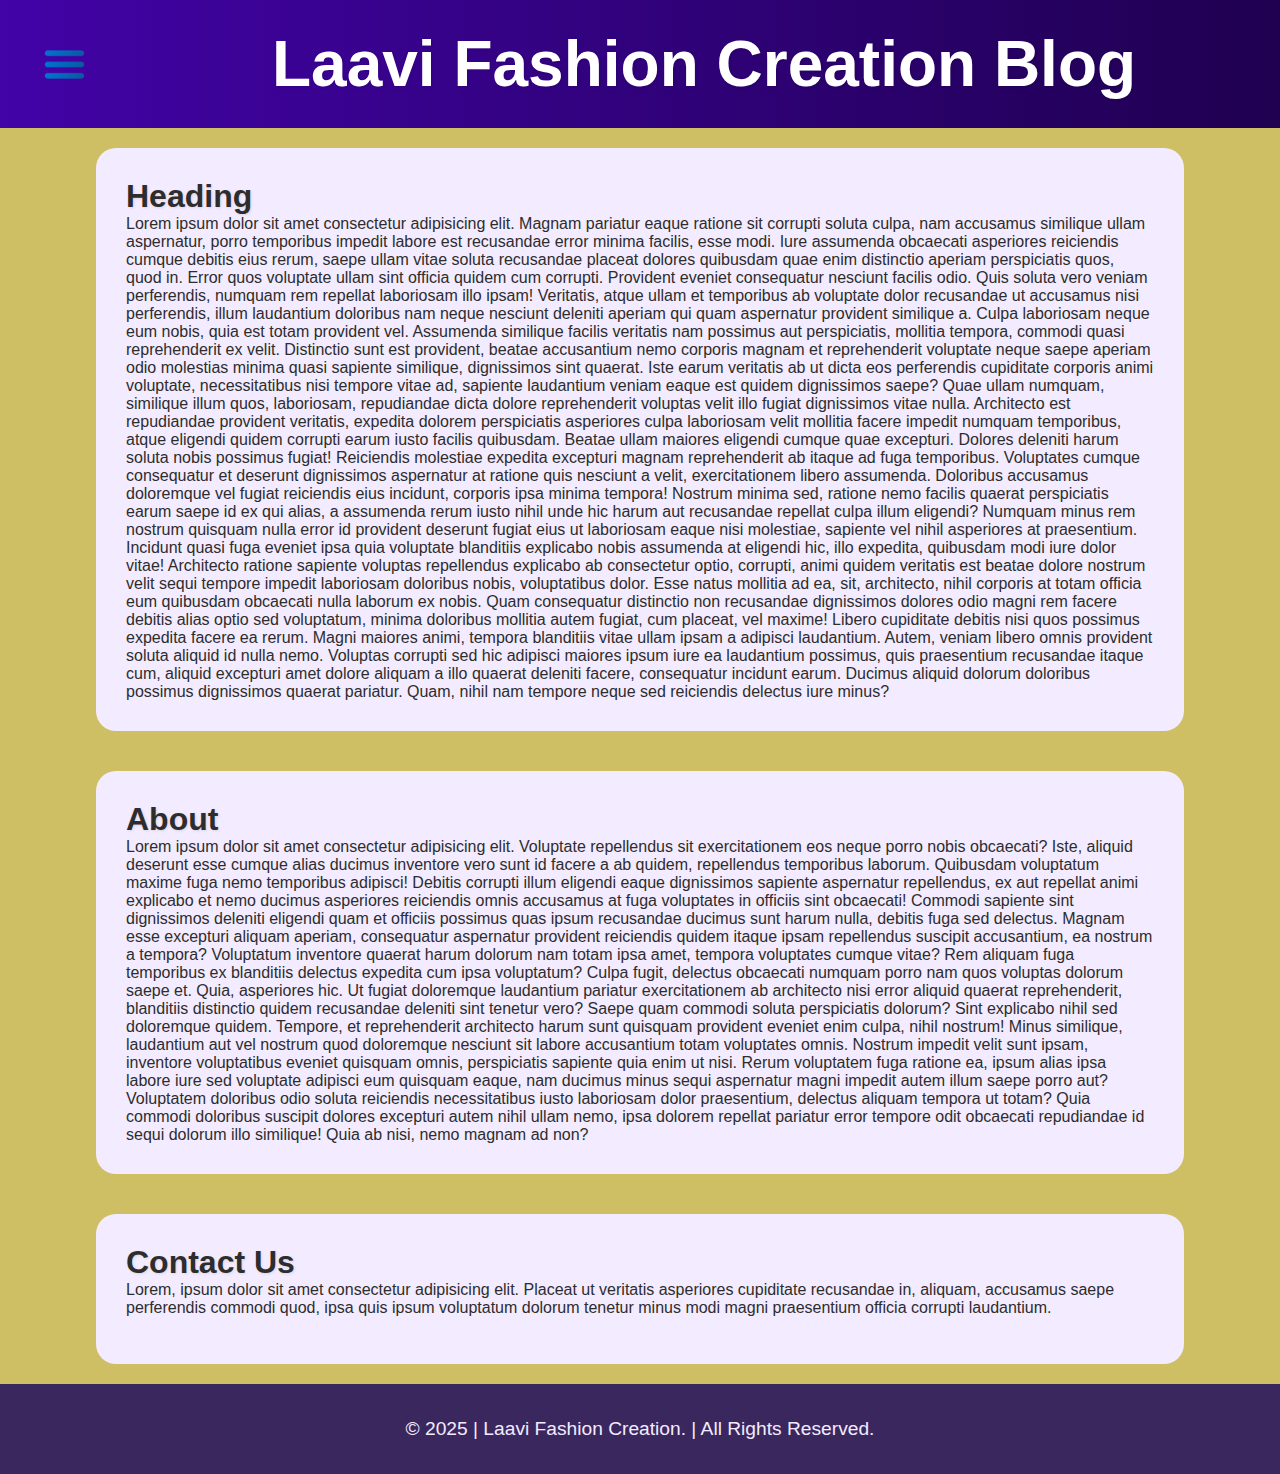
<file: index.html>
<!DOCTYPE html>
<html lang="en">
<head>
    <meta charset="UTF-8">
    <meta name="viewport" content="width=device-width, initial-scale=1.0">
    <link rel="stylesheet" href="style.css">
    <title>Blog Page</title>
</head>
<body>
    <div class="navbar">
        <div id="cancel">
            <img class="icon" src="documents/close.png" alt="close icon">
        </div>
        <ul>
            <li><a href="#about">About</a></li>
            <li><a href="Product_List.html">Product List</a></li>
            <li><a href="#contact_us">Contact Us</a></li>
        </ul>
    </div>
    <div class="blur">
        <header>
            <div class="menu">
                <img class="icon" src="documents/icons8-menu-240.png" alt="menu icon">
            </div>
            <h1 id="title">Laavi Fashion Creation Blog</h1>
        </header>
        <main>
            <article class="AS">
                <h1>Heading</h1>
                <p>Lorem ipsum dolor sit amet consectetur adipisicing elit. Magnam pariatur eaque ratione sit corrupti soluta culpa, nam accusamus similique ullam aspernatur, porro temporibus impedit labore est recusandae error minima facilis, esse modi. Iure assumenda obcaecati asperiores reiciendis cumque debitis eius rerum, saepe ullam vitae soluta recusandae placeat dolores quibusdam quae enim distinctio aperiam perspiciatis quos, quod in. Error quos voluptate ullam sint officia quidem cum corrupti. Provident eveniet consequatur nesciunt facilis odio. Quis soluta vero veniam perferendis, numquam rem repellat laboriosam illo ipsam! Veritatis, atque ullam et temporibus ab voluptate dolor recusandae ut accusamus nisi perferendis, illum laudantium doloribus nam neque nesciunt deleniti aperiam qui quam aspernatur provident similique a. Culpa laboriosam neque eum nobis, quia est totam provident vel. Assumenda similique facilis veritatis nam possimus aut perspiciatis, mollitia tempora, commodi quasi reprehenderit ex velit. Distinctio sunt est provident, beatae accusantium nemo corporis magnam et reprehenderit voluptate neque saepe aperiam odio molestias minima quasi sapiente similique, dignissimos sint quaerat. Iste earum veritatis ab ut dicta eos perferendis cupiditate corporis animi voluptate, necessitatibus nisi tempore vitae ad, sapiente laudantium veniam eaque est quidem dignissimos saepe? Quae ullam numquam, similique illum quos, laboriosam, repudiandae dicta dolore reprehenderit voluptas velit illo fugiat dignissimos vitae nulla. Architecto est repudiandae provident veritatis, expedita dolorem perspiciatis asperiores culpa laboriosam velit mollitia facere impedit numquam temporibus, atque eligendi quidem corrupti earum iusto facilis quibusdam. Beatae ullam maiores eligendi cumque quae excepturi. Dolores deleniti harum soluta nobis possimus fugiat! Reiciendis molestiae expedita excepturi magnam reprehenderit ab itaque ad fuga temporibus. Voluptates cumque consequatur et deserunt dignissimos aspernatur at ratione quis nesciunt a velit, exercitationem libero assumenda. Doloribus accusamus doloremque vel fugiat reiciendis eius incidunt, corporis ipsa minima tempora! Nostrum minima sed, ratione nemo facilis quaerat perspiciatis earum saepe id ex qui alias, a assumenda rerum iusto nihil unde hic harum aut recusandae repellat culpa illum eligendi? Numquam minus rem nostrum quisquam nulla error id provident deserunt fugiat eius ut laboriosam eaque nisi molestiae, sapiente vel nihil asperiores at praesentium. Incidunt quasi fuga eveniet ipsa quia voluptate blanditiis explicabo nobis assumenda at eligendi hic, illo expedita, quibusdam modi iure dolor vitae! Architecto ratione sapiente voluptas repellendus explicabo ab consectetur optio, corrupti, animi quidem veritatis est beatae dolore nostrum velit sequi tempore impedit laboriosam doloribus nobis, voluptatibus dolor. Esse natus mollitia ad ea, sit, architecto, nihil corporis at totam officia eum quibusdam obcaecati nulla laborum ex nobis. Quam consequatur distinctio non recusandae dignissimos dolores odio magni rem facere debitis alias optio sed voluptatum, minima doloribus mollitia autem fugiat, cum placeat, vel maxime! Libero cupiditate debitis nisi quos possimus expedita facere ea rerum. Magni maiores animi, tempora blanditiis vitae ullam ipsam a adipisci laudantium. Autem, veniam libero omnis provident soluta aliquid id nulla nemo. Voluptas corrupti sed hic adipisci maiores ipsum iure ea laudantium possimus, quis praesentium recusandae itaque cum, aliquid excepturi amet dolore aliquam a illo quaerat deleniti facere, consequatur incidunt earum. Ducimus aliquid dolorum doloribus possimus dignissimos quaerat pariatur. Quam, nihil nam tempore neque sed reiciendis delectus iure minus?</p>
            </article>
            <section class="AS" id="about">
                <h1>About</h1>
                <p>Lorem ipsum dolor sit amet consectetur adipisicing elit. Voluptate repellendus sit exercitationem eos neque porro nobis obcaecati? Iste, aliquid deserunt esse cumque alias ducimus inventore vero sunt id facere a ab quidem, repellendus temporibus laborum. Quibusdam voluptatum maxime fuga nemo temporibus adipisci! Debitis corrupti illum eligendi eaque dignissimos sapiente aspernatur repellendus, ex aut repellat animi explicabo et nemo ducimus asperiores reiciendis omnis accusamus at fuga voluptates in officiis sint obcaecati! Commodi sapiente sint dignissimos deleniti eligendi quam et officiis possimus quas ipsum recusandae ducimus sunt harum nulla, debitis fuga sed delectus. Magnam esse excepturi aliquam aperiam, consequatur aspernatur provident reiciendis quidem itaque ipsam repellendus suscipit accusantium, ea nostrum a tempora? Voluptatum inventore quaerat harum dolorum nam totam ipsa amet, tempora voluptates cumque vitae? Rem aliquam fuga temporibus ex blanditiis delectus expedita cum ipsa voluptatum? Culpa fugit, delectus obcaecati numquam porro nam quos voluptas dolorum saepe et. Quia, asperiores hic. Ut fugiat doloremque laudantium pariatur exercitationem ab architecto nisi error aliquid quaerat reprehenderit, blanditiis distinctio quidem recusandae deleniti sint tenetur vero? Saepe quam commodi soluta perspiciatis dolorum? Sint explicabo nihil sed doloremque quidem. Tempore, et reprehenderit architecto harum sunt quisquam provident eveniet enim culpa, nihil nostrum! Minus similique, laudantium aut vel nostrum quod doloremque nesciunt sit labore accusantium totam voluptates omnis. Nostrum impedit velit sunt ipsam, inventore voluptatibus eveniet quisquam omnis, perspiciatis sapiente quia enim ut nisi. Rerum voluptatem fuga ratione ea, ipsum alias ipsa labore iure sed voluptate adipisci eum quisquam eaque, nam ducimus minus sequi aspernatur magni impedit autem illum saepe porro aut? Voluptatem doloribus odio soluta reiciendis necessitatibus iusto laboriosam dolor praesentium, delectus aliquam tempora ut totam? Quia commodi doloribus suscipit dolores excepturi autem nihil ullam nemo, ipsa dolorem repellat pariatur error tempore odit obcaecati repudiandae id sequi dolorum illo similique! Quia ab nisi, nemo magnam ad non?</p>
            </section>
            <section class="AS" id="contact_us">
                <h1>Contact Us</h1>
                <p>Lorem, ipsum dolor sit amet consectetur adipisicing elit. Placeat ut veritatis asperiores cupiditate recusandae in, aliquam, accusamus saepe perferendis commodi quod, ipsa quis ipsum voluptatum dolorum tenetur minus modi magni praesentium officia corrupti laudantium.</p>
            </section>
        </main>
        <footer>&copy; 2025 | Laavi Fashion Creation. | All Rights Reserved.</footer>
    </div>
    <script src="script.js"></script>
</body>
</html>
</file>
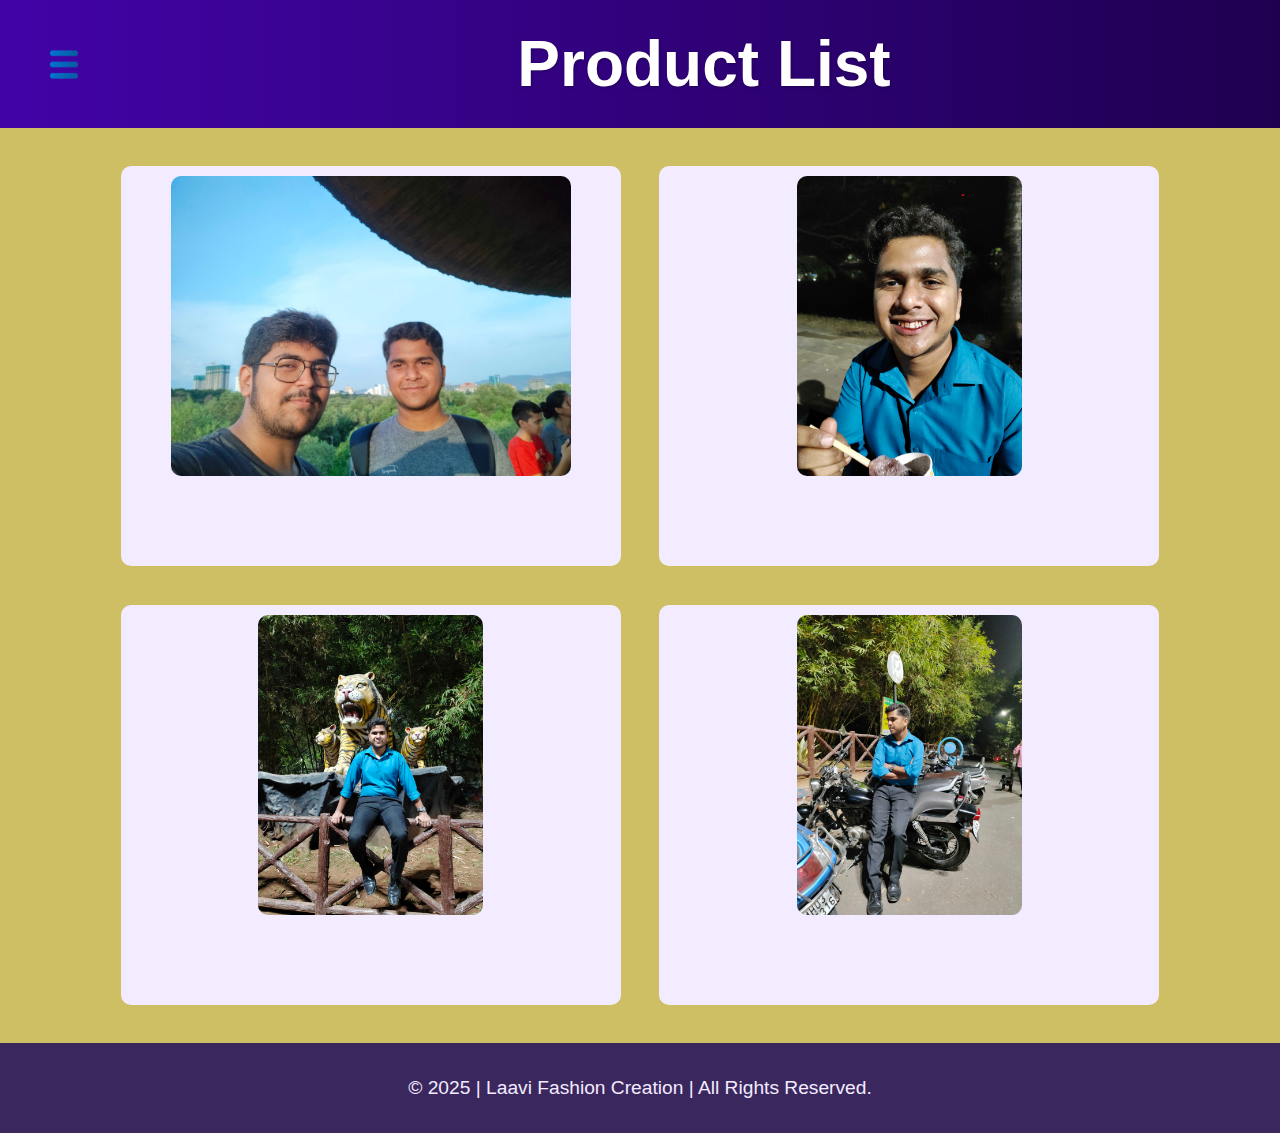
<file: Product_List.html>
<!DOCTYPE html>
<html lang="en">
<head>
    <meta charset="UTF-8">
    <meta name="viewport" content="width=device-width, initial-scale=1.0">
    <title>Laavi Fashion Creation Product List</title>
    <style>
        *{
            margin: 0;
            padding: 0;
            font-family: 'Inter', sans-serif;
        }
        html{
            scroll-behavior: smooth;
        }
        .blur{
            height: auto;
            width: 100vw;
            display: flex;
            flex-direction: column;
            align-items: flex-end;
            background-color: rgb(206, 190, 100);
        }
        .navbar{
            height: 100vh;
            width: 0vw;
            position: fixed;
            top: 0px;
            left: 0px;
            background: linear-gradient(to right,#1f0050, #4203a7);
            padding: 10px;
            box-sizing: border-box;
            z-index: 101;
            visibility: hidden;
        }
        #cancel{
            height: 3vh;
            width: 0vw;
            display: flex;
            justify-content: flex-end;
            align-items: center;
            visibility: hidden;
        }
        ul{
            height: 97vh;
            width: 0vw;
            display: flex;
            flex-direction: column;
            justify-content: space-evenly;
            align-items: center;
            visibility: hidden;
        }
        ul li{
            list-style: none;
        }
        a{
            text-decoration: none;
            color: white;
            text-shadow: 0px 1px 3px rgba(0, 0, 0, 0.3);
            transition: color 300ms ease, text-shadow 300ms ease;
            font-size: 3vw;
            display: inline-block;
            transition: transform 300ms ease-out, color 300ms ease-out, text-shadow 300ms ease-out;
        }
        a:hover{
            transform: scale(0.85);
            color: gold;
            text-shadow: -1px -1px 1px black, 1px -1px 1px black, 1px 1px 1px black, -1px 1px 1px black;
        }
        #about{
            scroll-margin-top: 10vw;
        }
        #contact_us{
            scroll-margin-top: 10vw;
        }
        .icon{
            height: 5vh;
            width: 2.5vw;
            cursor: pointer;
            transition: width 300ms ease, height 300ms ease;
        }
        .icon:hover{
            height: 3.5vh;
            width: 2vw;
        }
        header{
            height: 10vw;
            width: 100vw;
            background: linear-gradient(to left,#1f0050, #4203a7);
            color: white;
            text-shadow: 1px 1px 3px rgba(0, 0, 0, 0.3);
            display: grid;
            grid-template-columns: auto 1fr;
            grid-template-rows: 10vw;
            justify-items: center;
            align-items: center;
            position: sticky;
            top: 0px;
            z-index: 100;
            font-size: 2.5vw;
        }
        .menu{
            height: 30vh;
            width: 10vw;
            display: flex;
            justify-content: center;
            align-items: center;
        }
        main{
            min-height: 100vh;
            width: 100vw;
            display: grid;
            grid-template-columns: repeat(auto-fill, 500px);
            justify-content: center;
            align-content: center;
            gap: 3vw;
            padding: 3vw;
            box-sizing: border-box;
        }
        .image{
            height: 400px;
            width: 500px;
            background-color: #f3ebff;
            border-radius: 10px;
            display: flex;
            justify-content: center;
            align-items: flex-start;
            padding: 10px;
            box-sizing: border-box;
        }
        img{
            height: 300px;
            width: auto;
            border-radius: 10px;
        }
        footer{
            height: 10vh;
            width: 100vw;
            background-color: #3a275e;
            color: #f3ebff;
            display: flex;
            justify-content: center;
            align-items: center;
            font-size: 1.5vw;
        }
        @media screen and (max-width: 801px) {
            header{
                font-size: 4vw;
                height: 15vw;
                grid-template-rows: 15vw;
            }
            footer{
                font-size: 3vw;
            }
            a{
                font-size: 4vw;
            }
            .icon{
                width: 3.5vw;
            }
            #about{
                scroll-margin-top: 15vw;
            }
            #contact{
                scroll-margin-top: 15vw;
            }
        }
        @media screen and (max-width: 601px) {
            .icon{
                width: 4.5vw;
            }
            a{
                font-size: 5vw;
            }
            .image{
                width: 80vw;
                height: 70vw;
            }
            img{
                height: 50vw;
            }
            main{
                grid-template-columns: repeat(auto-fill, 80vw);
            }
            header{
                height: 15vw;
                grid-template-rows: 15vw;
            }
            #about{
                scroll-margin-top: 15vw;
            }
            #contact{
                scroll-margin-top: 15vw;
            }
        }
        @media screen and (max-width: 451px) {
            .icon{
                width: 6.5vw;
            }
            a{
                font-size: 7.5vw;
            }
            header{
                font-size: 5vw;
                height: 20vw;
                grid-template-rows: 20vw;
            }
            footer{
                font-size: 4vw;
            }
            #about{
                scroll-margin-top: 20vw;
            }
            #contact{
                scroll-margin-top: 20vw;
            }
        }
    </style>
</head>
<body>
    <div class="navbar">
        <div id="cancel">
            <img class="icon" src="documents/close.png" alt="close icon">
        </div>
        <ul>
            <li><a href="index.html#about">About</a></li>
            <li><a href="index.html#contact_us">Contact Us</a></li>
        </ul>
    </div>
    <div class="blur">
        <header>
            <div class="menu">
                <img class="icon" src="documents/icons8-menu-240.png" alt="menu icon">
            </div>
            <h1 id="title">Product List</h1>
        </header>
        <main>
            <div class="image">
                <img src="documents/WhatsApp Image 2025-07-03 at 19.14.46_3cea6d6d.jpg" alt="Image">
            </div>
            <div class="image">
                <img src="documents/WhatsApp Image 2025-07-03 at 19.14.47_3d66bec1.jpg" alt="Image">
            </div>
            <div class="image">
                <img src="documents/WhatsApp Image 2025-07-03 at 19.14.48_1fa181a5.jpg" alt="Image">
            </div>
            <div class="image">
                <img src="documents/WhatsApp Image 2025-07-03 at 19.14.48_8d21b617.jpg" alt="Image">
            </div>
        </main>
        <footer> &copy; 2025 | Laavi Fashion Creation | All Rights Reserved.</footer>
    </div>
    <script>
        document.addEventListener("DOMContentLoaded", () => {
            let menu_icon = document.querySelector('img[alt="menu icon"]');
            let navbar = document.getElementsByClassName("navbar")[0];
            let cancel = document.getElementById("cancel");
            let ul = document.querySelector("ul");
            let header = document.querySelector("header");
            let main = document.querySelector("main");
            let footer = document.querySelector("footer");
            let menu = document.getElementsByClassName("menu")[0];
            let blur = document.getElementsByClassName("blur")[0];
            menu_icon.addEventListener("click", () => {
                let VW = document.documentElement.clientWidth;
                if(VW > 1030){
                    navbar.style.width = "25vw";
                    navbar.style.visibility = "visible";
                    navbar.style.transition = "width 300ms ease-out";
                    cancel.style.width = "calc(24vw - 10px)";
                    cancel.style.visibility = "visible";
                    cancel.style.transition = "width 300ms ease-out";
                    ul.style.width = "25vw";
                    ul.style.visibility = "visible";
                    ul.style.transition = "width 300ms ease-out";
                    header.style.width = "75vw";
                    header.style.transition = "width 300ms ease-out"
                    main.style.width = "75vw";
                    main.style.transition = "width 300ms ease-out"
                    footer.style.width = "75vw";
                    footer.style.transition = "width 300ms ease-out"
                    menu.style.width = "0vw";
                    menu.style.transition = "width 300ms ease-out";
                    menu_icon.style.visibility = "hidden";
                    menu_icon.style.transition = "visibility 300ms ease-out, opacity 300ms ease-out";
                }
                else if(VW <=1030 && VW > 800){
                    navbar.style.width = "35vw";
                    navbar.style.visibility = "visible";
                    navbar.style.transition = "width 300ms ease-out";
                    cancel.style.width = "calc(34vw - 10px)";
                    cancel.style.visibility = "visible";
                    cancel.style.transition = "width 300ms ease-out";
                    ul.style.width = "35vw";
                    ul.style.visibility = "visible";
                    ul.style.transition = "width 300ms ease-out";
                    header.style.width = "65vw";
                    header.style.transition = "width 300ms ease-out"
                    main.style.width = "65vw";
                    main.style.transition = "width 300ms ease-out"
                    footer.style.width = "65vw";
                    footer.style.transition = "width 300ms ease-out"
                    menu.style.width = "0vw";
                    menu.style.transition = "width 300ms ease-out";
                    menu_icon.style.visibility = "hidden";
                    menu_icon.style.transition = "visibility 300ms ease-out, opacity 300ms ease-out";
                }
                else if(VW <= 800 && VW > 600){
                    navbar.style.width = "45vw";
                    navbar.style.visibility = "visible";
                    navbar.style.transition = "width 300ms ease-out";
                    cancel.style.width = "calc(44vw - 10px)";
                    cancel.style.visibility = "visible";
                    cancel.style.transition = "width 300ms ease-out";
                    ul.style.width = "45vw";
                    ul.style.visibility = "visible";
                    ul.style.transition = "width 300ms ease-out";
                    header.style.width = "55vw";
                    header.style.transition = "width 300ms ease-out"
                    main.style.width = "55vw";
                    main.style.transition = "width 300ms ease-out"
                    footer.style.width = "55vw";
                    footer.style.transition = "width 300ms ease-out"
                    menu.style.width = "0vw";
                    menu.style.transition = "width 300ms ease-out";
                    menu_icon.style.visibility = "hidden";
                    menu_icon.style.transition = "visibility 300ms ease-out, opacity 300ms ease-out";
                }
                else if(VW <= 600 && VW > 450){
                    navbar.style.width = "45vw";
                    navbar.style.visibility = "visible";
                    navbar.style.transition = "width 300ms ease-out";
                    cancel.style.width = "calc(44vw - 10px)";
                    cancel.style.visibility = "visible";
                    cancel.style.transition = "width 300ms ease-out";
                    ul.style.width = "45vw";
                    ul.style.visibility = "visible";
                    ul.style.transition = "width 300ms ease-out";
                    blur.style.filter = "blur(5px)"
                    blur.style.transition = "filter 300ms ease-out";
                }
                else if(VW <= 450 && VW > 0){
                    navbar.style.width = "85vw";
                    navbar.style.visibility = "visible";
                    navbar.style.transition = "width 300ms ease-out";
                    cancel.style.width = "calc(84vw - 10px)";
                    cancel.style.visibility = "visible";
                    cancel.style.transition = "width 300ms ease-out";
                    ul.style.width = "85vw";
                    ul.style.visibility = "visible";
                    ul.style.transition = "width 300ms ease-out";
                    blur.style.filter = "blur(5px)";
                    blur.style.transition = "filter 300ms ease-out";
                }
            });
            
            let close_icon = document.querySelector('img[alt="close icon"]');
            close_icon.addEventListener("click", () => {
                let VW = document.documentElement.clientWidth;
                if(VW > 600){
                    navbar.style.width = "0vw";
                    navbar.style.visibility = "hidden";
                    navbar.style.transition = "width 300ms ease-out, visibility ease-out 300ms, opacity ease-out 300ms";
                    cancel.style.width = "0vw";
                    cancel.style.visibility = "hidden";
                    cancel.style.transition = "width 300ms ease-out, visibility ease-out, opacity ease-out 300ms";
                    ul.style.width = "0vw";
                    ul.style.visibility = "hidden";
                    ul.style.transition = "width 300ms ease-out, visibility ease-out, opacity ease-out 300ms";
                    header.style.width = "100vw";
                    header.style.transition = "width 300ms ease-out"
                    main.style.width = "100vw";
                    main.style.transition = "width 300ms ease-out"
                    footer.style.width = "100vw";
                    footer.style.transition = "width 300ms ease-out"
                    menu.style.width = "10vw";
                    menu.style.transition = "width 300ms ease-out";
                    menu_icon.style.visibility = "visible";
                    menu_icon.style.transition = "visibility 300ms ease-out, opacity 300ms ease-out";
                }
                else if(VW <= 600 && VW > 0){
                    navbar.style.width = "0vw";
                    navbar.style.visibility = "hidden";
                    navbar.style.transition = "width 300ms ease-out, visibility ease-out 300ms, opacity ease-out 300ms";
                    cancel.style.width = "0vw";
                    cancel.style.visibility = "hidden";
                    cancel.style.transition = "width 300ms ease-out";
                    ul.style.width = "0vw";
                    ul.style.visibility = "hidden";
                    ul.style.transition = "width 300ms ease-out";
                    blur.style.filter = "blur(0px)";
                    blur.style.transition = "filter 300ms ease-out";
                }
            });
            
            let As = document.querySelectorAll("a");
            As.forEach((a) => {
                let VW = document.documentElement.clientWidth;
                a.addEventListener("click", () => {
                    if(VW <= 600 && VW > 0){
                        navbar.style.width = "0vw";
                        navbar.style.visibility = "hidden";
                        navbar.style.transition = "width 300ms ease-out, visibility ease-out 300ms, opacity ease-out 300ms";
                        cancel.style.width = "0vw";
                        cancel.style.visibility = "hidden";
                        cancel.style.transition = "width 300ms ease-out";
                        ul.style.width = "0vw";
                        ul.style.visibility = "hidden";
                        ul.style.transition = "width 300ms ease-out";
                        blur.style.filter = "blur(0px)";
                        blur.style.transition = "filter 300ms ease-out";
                    }
                });
            });

            blur.addEventListener("click", () => {
                let width = parseFloat(getComputedStyle(navbar).width);
                let VW = document.documentElement.clientWidth;
                if(VW <= 600 && VW > 0){
                    if(width > window.innerWidth*0.20){
                        navbar.style.width = "0vw";
                        navbar.style.visibility = "hidden";
                        navbar.style.transition = "width 300ms ease-out, visibility ease-out 300ms, opacity ease-out 300ms";
                        cancel.style.width = "0vw";
                        cancel.style.visibility = "hidden";
                        cancel.style.transition = "width 300ms ease-out";
                        ul.style.width = "0vw";
                        ul.style.visibility = "hidden";
                        ul.style.transition = "width 300ms ease-out";
                        blur.style.filter = "blur(0px)";
                        blur.style.transition = "filter 300ms ease";
                    }
                }
                else if(VW > 600){
                    if(width > window.innerWidth*0.20){
                        navbar.style.width = "0vw";
                        navbar.style.visibility = "hidden";
                        navbar.style.transition = "width 300ms ease-out, visibility ease-out 300ms, opacity ease-out 300ms";
                        cancel.style.width = "0vw";
                        cancel.style.visibility = "hidden";
                        cancel.style.transition = "width 300ms ease-out, visibility ease-out, opacity ease-out 300ms";
                        ul.style.width = "0vw";
                        ul.style.visibility = "hidden";
                        ul.style.transition = "width 300ms ease-out, visibility ease-out, opacity ease-out 300ms";
                        header.style.width = "100vw";
                        header.style.transition = "width 300ms ease-out";
                        main.style.width = "100vw";
                        main.style.transition = "width 300ms ease-out";
                        footer.style.width = "100vw";
                        footer.style.transition = "width 300ms ease-out";
                        menu.style.width = "10vw";
                        menu.style.transition = "width 300ms ease-out";
                        menu_icon.style.visibility = "visible";
                        menu_icon.style.transition = "visibility 300ms ease-out, opacity 300ms ease-out";
                    }
                }
            });
        });
    </script>
</body>
</html>
</file>
<file: style.css>
*{
    margin: 0;
    padding: 0;
    font-family: 'Inter', sans-serif;
}
.navbar{
    height: 100vh;
    width: 0vw;
    background: linear-gradient(to right,#1f0050, #4203a7);
    padding: 10px;
    box-sizing: border-box;
    position: fixed;
    top: 0px;
    left: 0px;
    visibility: hidden;
    z-index: 101;
}
.icon{
    height: 5vh;
    width: auto;
    cursor: pointer;
    transition: transform 300ms ease;
}
.icon:hover{
    transform: scale(0.85);
}
#cancel{
    height: auto;
    width: 0vw;
    display: flex;
    justify-content: flex-end;
    align-items: center;
    visibility: hidden;
}
ul{
    height: 95vh;
    width: 0vw;
    display: flex;
    flex-direction: column;
    justify-content: space-around;
    align-items: center;
    visibility: hidden;
}
ul li{
    list-style: none;
}
a{
    text-decoration: none;
    color: white;
    font-size: 3vw;
    display: inline-block;
    transition: transform 300ms ease, color 300ms ease, text-shadow 300ms ease;
}
a:hover{
    transform: scale(0.85);
    color: gold;
    text-shadow: -1px -1px 1px black, 1px -1px 1px black, 1px 1px 1px black, -1px 1px 1px black;
}
.blur{
    height: auto;
    width: 100vw;
    display: flex;
    flex-direction: column;
    align-items: flex-end;
    background-color: rgb(206, 190, 100);
}
header{
    height: 10vw;
    width: 100vw;
    background: linear-gradient(to left,#1f0050, #4203a7);
    display: grid;
    grid-template-columns: auto 1fr;
    grid-template-rows: 10vw;
    justify-items: center;
    align-items: center;
    font-size: 2.5vw;
    color: white;
    position: sticky;
    top: 0px;
    z-index: 100;
}
.menu{
    height: 30vh;
    width: 10vw;
    display: flex;
    justify-content: center;
    align-items: center;
}
main{
    min-height: 100vh;
    width: 100vw;
    display: flex;
    flex-direction: column;
    justify-content: space-around;
    align-items: center;
}
.AS{
    min-height: 150px;
    width: 85%;
    background-color: #f3ebff;
    padding: 30px;
    border-radius: 20px;
    margin: 20px;
    color: #2d2d2d;
    box-sizing: border-box;
}
h1{
    text-shadow: 1px 1px 3px rgba(0, 0, 0, 0.1);
}
footer{
    height: 10vh;
    width: 100vw;
    background-color: #3a275e;
    color: #f3ebff;
    display: flex;
    justify-content: center;
    align-items: center;
    font-size: 1.5vw;
}
@media screen and (max-width: 1031px) {
    footer{
        font-size: 2vw;
    }
    header{
        font-size: 2vw;
    }
}
@media screen and (max-width: 801px) {
    a{
        font-size: 4vw;
    }
    header{
        height: 15vw;
        grid-template-rows: 15vw;
    }
    footer{
        font-size: 2.5vw;
    }
}
@media screen and (max-width: 601px) {
    header{
        height: 15vw;
        grid-template-rows: 15vw;
    }
    a{
        font-size: 5vw;
    }
    footer{
        font-size: 3vw;
    }
}
@media screen and (max-width: 451px) {
    header{
        height: 20vw;
        grid-template-rows: 20vw;
    }
    a{
        font-size: 7vw;
    }
    footer{
        font-size: 4vw;
    }
}
</file>
